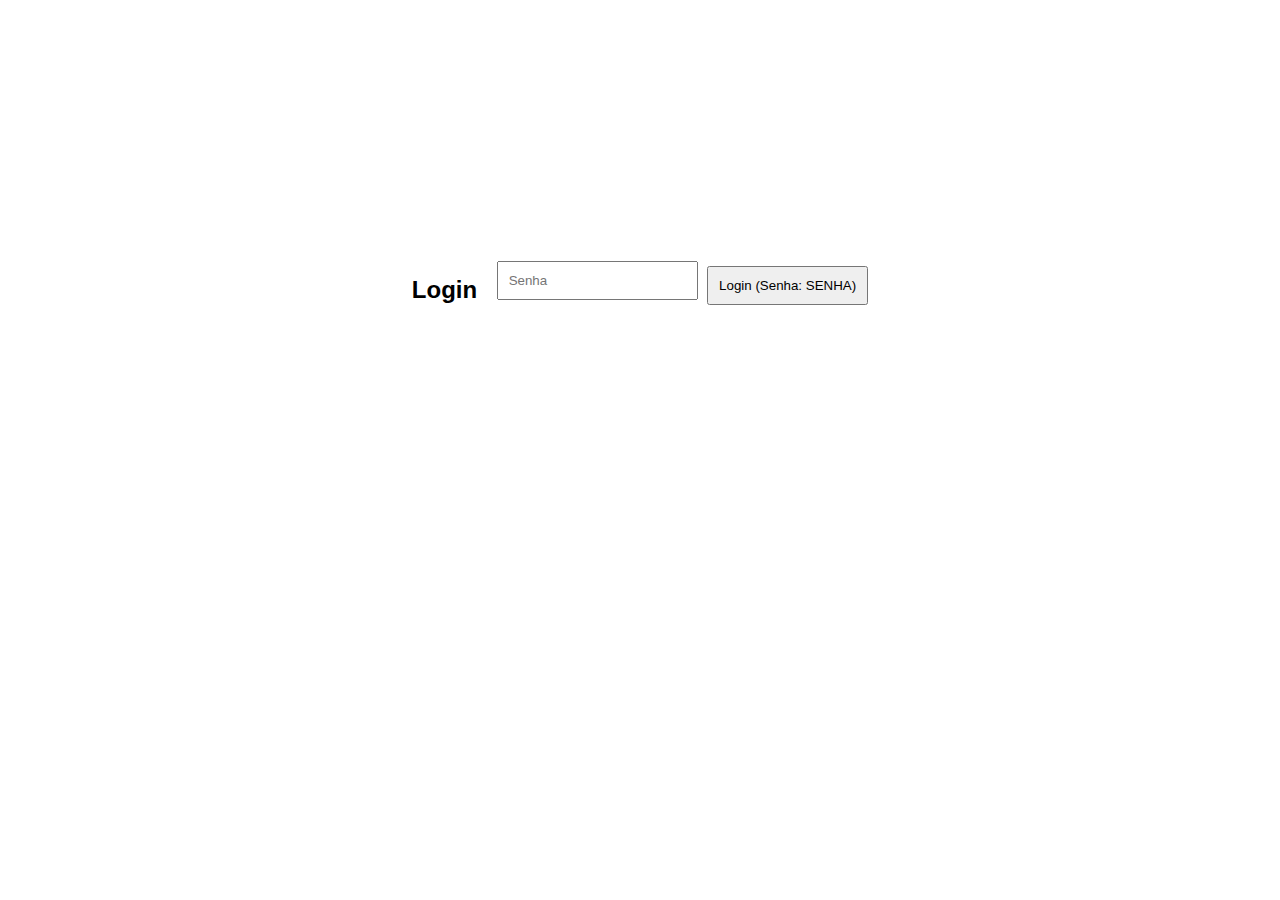
<file: index.html>
<!DOCTYPE html>
<html lang="en">
<head>
    <meta charset="UTF-8">
    <meta name="viewport" content="width=device-width, initial-scale=1.0">
    <title>Login</title>
    <script src="md5-min.js"></script>
    <link rel="stylesheet" href="styleIndex.css">
</head>
<body>
    <h2>Login</h2>
    <form id="loginForm">
        <input type="password" id="password" placeholder="Senha" required>
        <br>
    </form>
    <button type="button" onclick="login()">Login (Senha: SENHA)</button>
</body>
</html>
</file>
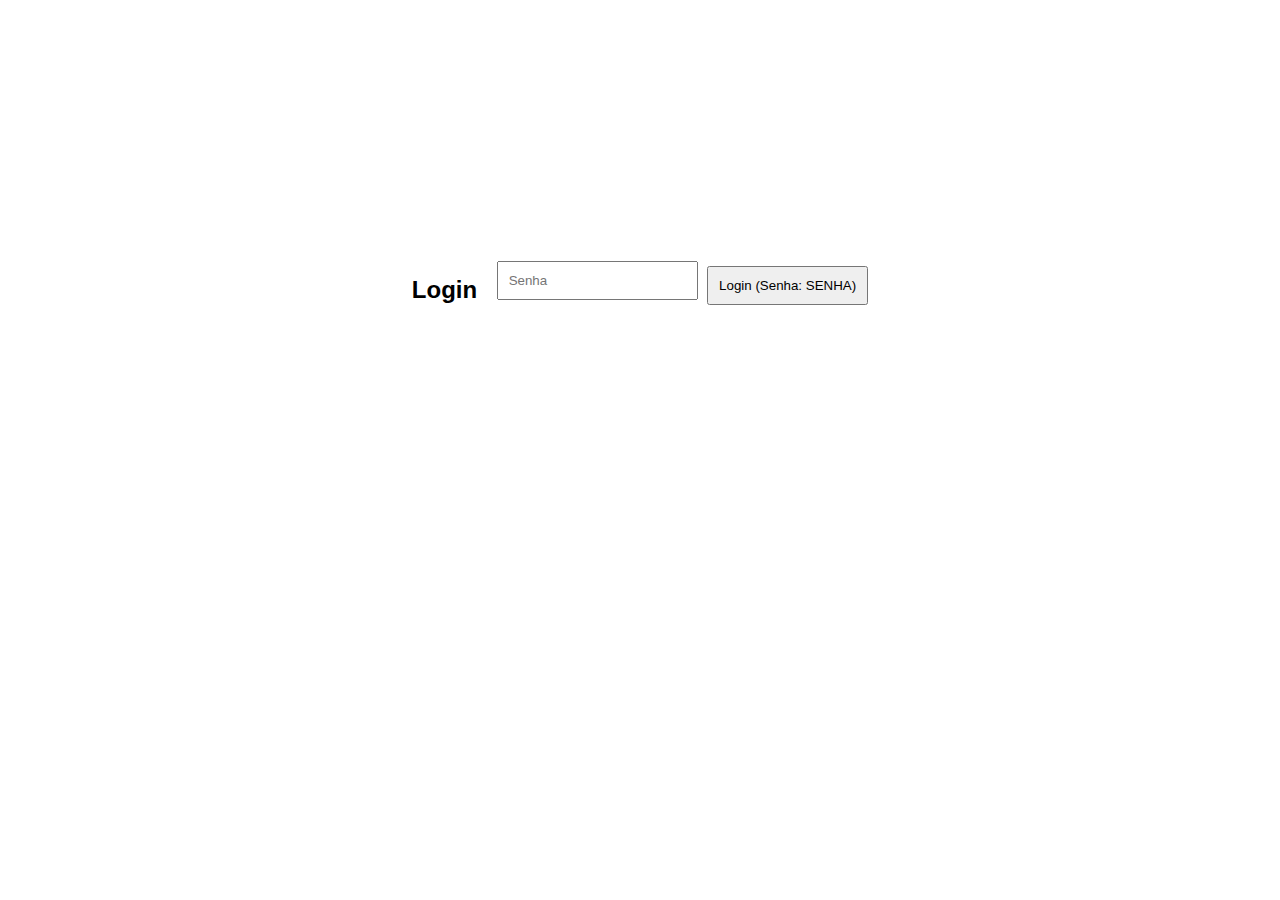
<file: card.html>
<!DOCTYPE html>
<html lang="en">
<head>
    <meta charset="UTF-8">
    <meta name="viewport" content="width=device-width, initial-scale=1.0">
    <title>Atletas</title>
    <script src="logicCard.js"></script>
    <link rel="stylesheet" href="styleCard.css">
</head>
<body>
    <div class="menu">
        <label for="player-filter">Filtrar por:</label>
        <select id="player-filter">
            <option value="all">Todos</option>
            <option value="feminino">Feminino</option>
            <option value="masculino">Masculino</option>
        </select>
    </div>

    <div class="button-group">
        <button id="all-button">Todos</button>
        <button id="feminino-button">Feminino</button>
        <button id="masculino-button">Masculino</button>
    </div>

    <div id="cards-container"></div>

</body>
</html>
</file>
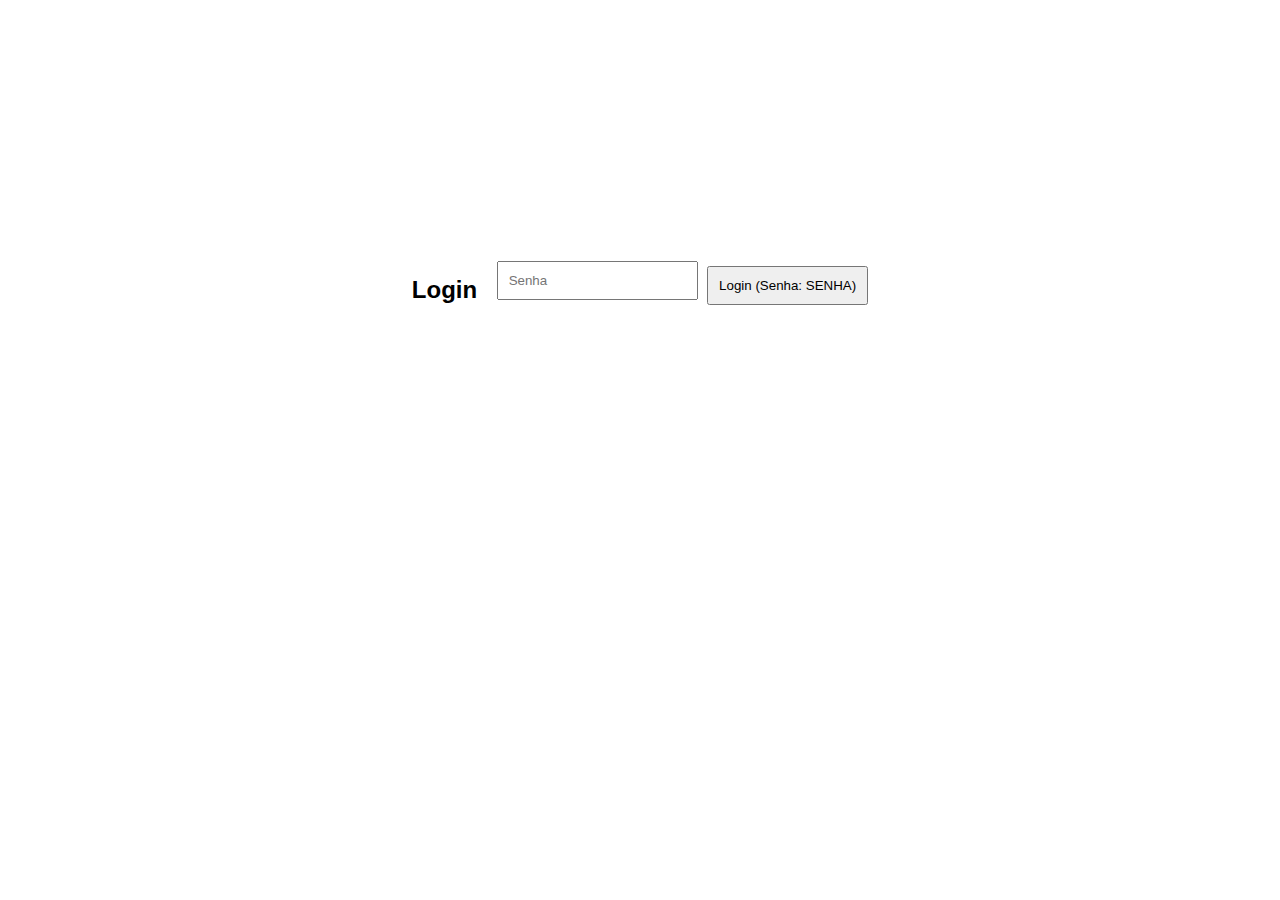
<file: descricao.html>
<!DOCTYPE html>
<html lang="en">
<head>
    <meta charset="UTF-8">
    <meta name="viewport" content="width=device-width, initial-scale=1.0">
    <title>Descrição</title>
    <script src="logicDescricao.js"></script>
    <link rel="stylesheet" href="styledescricao.css">
</head>
<body>
    <div id="container">
        <div id="esquerda">
            <h3 id="nome"></h3>
            <img>
        </div>
        <p></p>
    </div>
    
</body>
</html>
</file>
<file: styleIndex.css>
body {
    font-family: Arial, sans-serif;
    text-align: center;
    margin: 20% auto;
}

h2, form, button {
    display: inline-block;
    vertical-align: top;
}

h2 {
    margin-right: 10px;
}

@media screen and (max-width: 768px) {
    h2, form, button {
        display: block;
        margin: 0 auto;
    }
}

input {
    padding: 10px;
    margin: 5px;
}

button {
    padding: 10px;
    margin-top: 10px;
}
</file>
<file: styleCard.css>
.card {
    border: 1px solid #ccc;
    padding: 10px;
    margin: 10px;
    width: 15rem;
    height: 600px; 
    display: inline-block;
    overflow: hidden; 
}

@media (min-width: 1024px) {
    .card {
        width: calc(20% - 20px);
    }

    .menu {
        display: block;
        text-align: center;
    }
}

@media (min-width: 1024px) {
    .card {
        width: calc(20% - 20px);
        text-align: center;
    }

    .menu {
        display: block;
        text-align: center;
    }
}
@media (max-width: 1024px) {
    .card {
        width: calc(40% - 20px);
        text-align: center;
    }

    .menu {
        display: block;
        text-align: center;
    }
}
@media (max-width: 768px) {
    .card {
        width: calc(100% - 20px);
        text-align: center;
    }

    .menu {
        display: block;
        text-align: center;
    }
    .button-group {
        display: none;
    }
}
@media (min-width: 768px) {
    .menu {
        display: none;
    }

    .button-group {
        text-align: center;
    }

    .button-group button {
        margin: 5px;
        padding: 10px 20px;
    }
}
</file>
<file: styledescricao.css>
body {
    margin-left: 20%;
}

#container {
    display: flex;
    text-align: center;
    flex-direction: row;
}

#esquerda {
    order: 1; 
}

p {
    order: 2; 
    margin-top: 15%;
    max-width: 500px;
}

@media screen and (max-width: 768px) {
    #container {
        flex-direction: column;
    }

    body {
        margin-left: 20%;
    }

    #esquerda,
    p {
        margin-top: 0%;
        order: 0; 
        max-width: 300px;
    }
}
</file>
